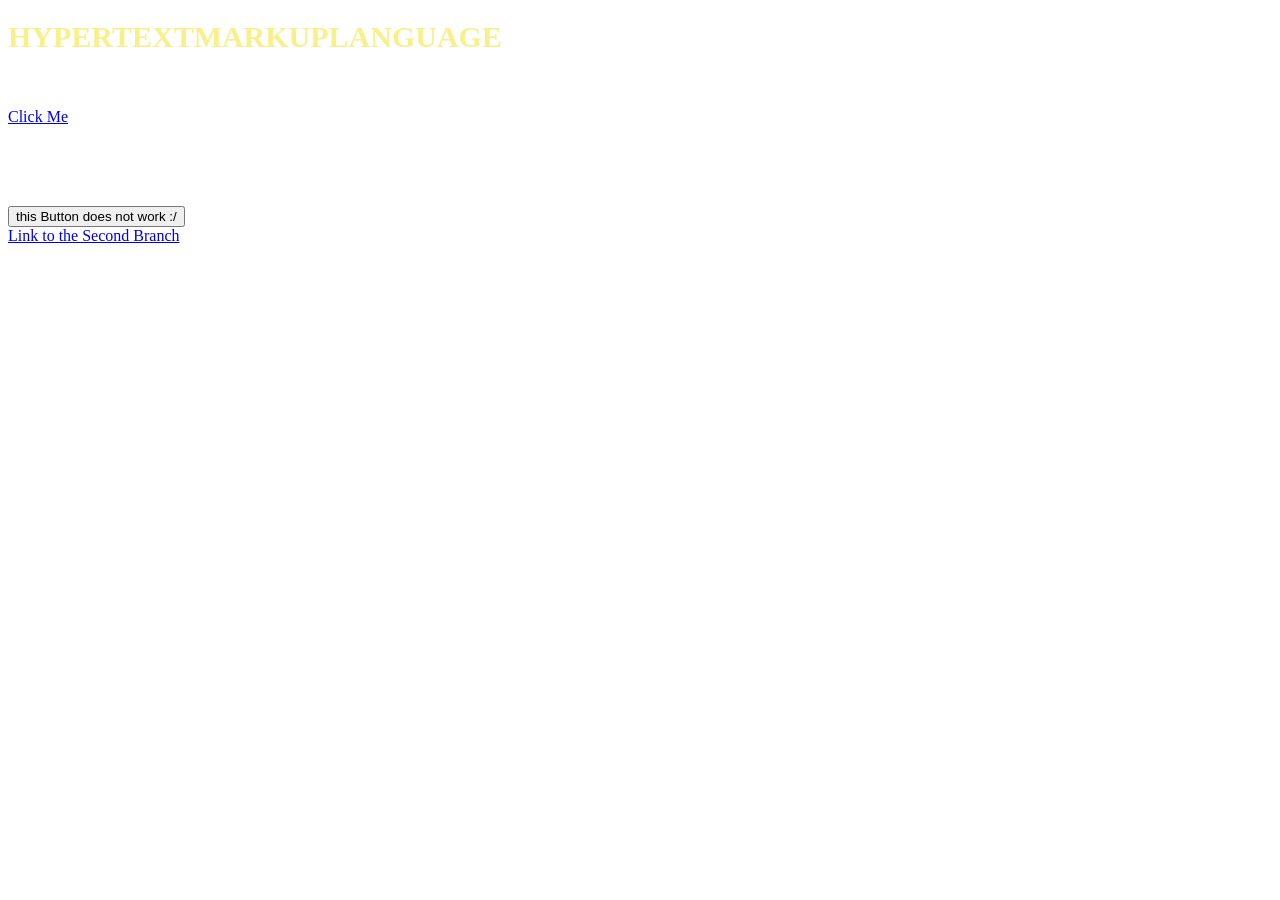
<file: index.html>
<!DOCTYPE html>
<html>
    <head>
        <title> website!!!!</title>
    <script src="/script .js" defer></script>
       <link rel="stylesheet" href="style.css">
    </head>
    <body>
        <h1 id="title">HYPERTEXTMARKUPLANGUAGE</h1>
        <br>
        <p, id = "paragraph"></p>
        <a href="https://www.google.com/url?sa=i&source=web&rct=j&url=https://www.youtube.com/watch?v%3DdQw4w9WgXcQ&ved=2ahUKEwi4jfL-89KWAxWVETQIHcXHHuMQy_kOegoIAggACAAIBBAF&opi=89978449&cd&psig=AOvVaw2KKQdacWVFsc7aG_MIk4VB&ust=1788541918421000">Click Me</a>
        <br>
        <h1 id = "hiddenText">
            Button didnt work try again :P
        </h1>
        <button type ="button" onclick= "showText();">this Button does not work :/</button>
        <br>
        <a href="dev_quinn.html">Link to the Second Branch</a>
    </body>
</html>
</file>
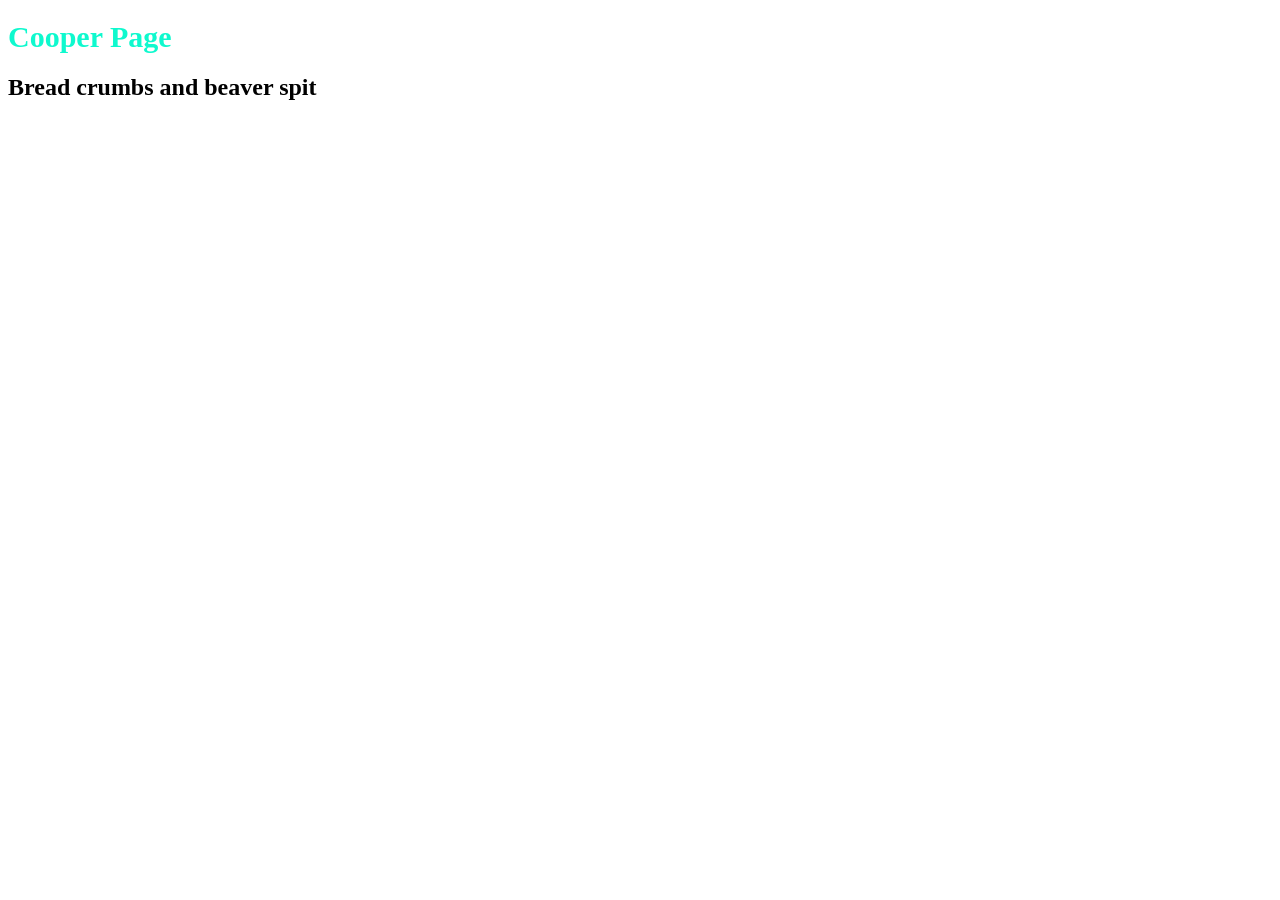
<file: Cooper.html>
<!DOCTYPE html>
<html>
    <head>
        <title> website!!!!</title>
    <script src="/script .js" defer></script>
       <link rel="stylesheet" href="style.css">
    </head>
    <body>
        <h1 id="title">Cooper Page </h1>
        <h2>Bread crumbs and beaver spit</h2>
    </body>
</html>
</file>
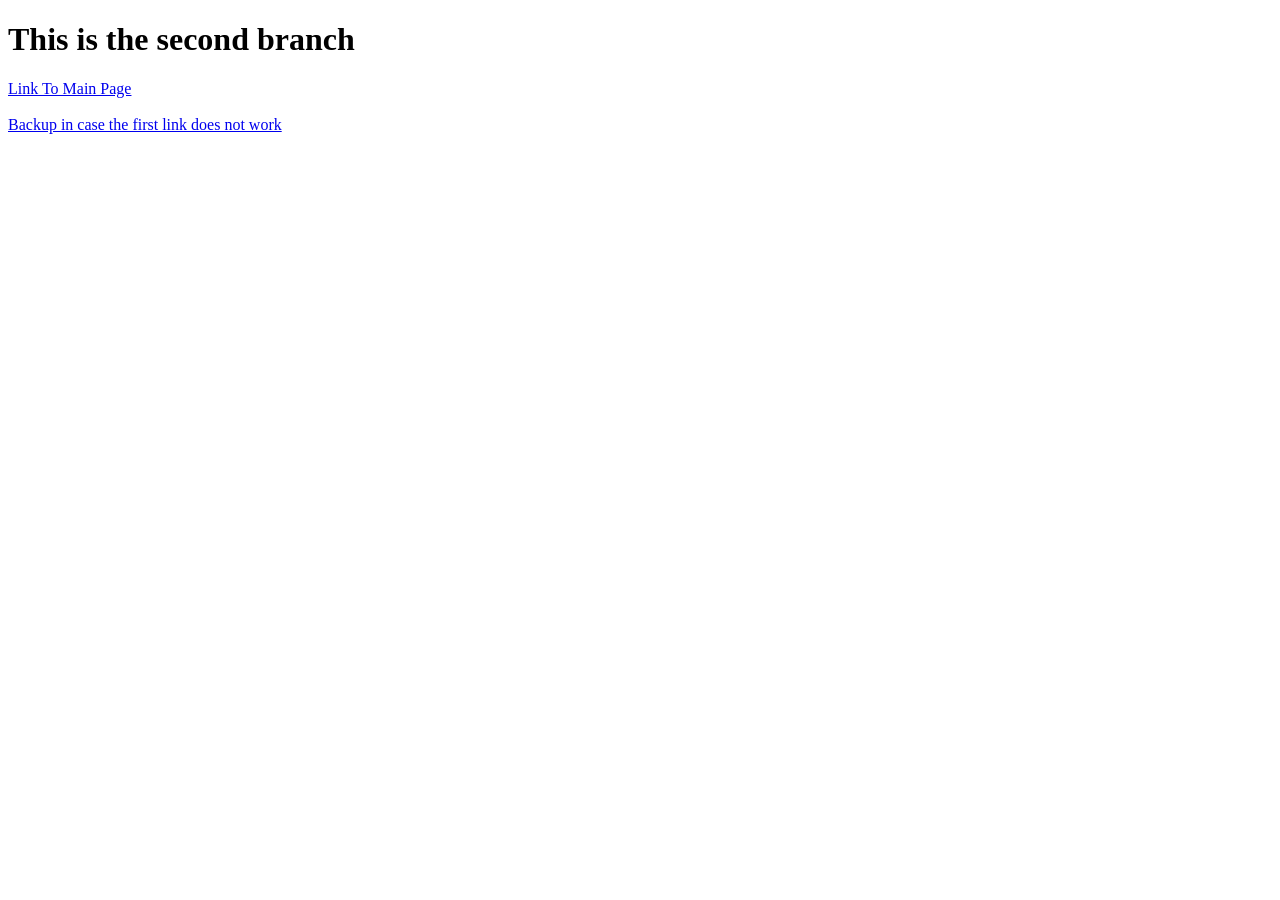
<file: dev_quinn.html>
<!DOCTYPE html>
<html lang="en">
<head>
    <meta charset="UTF-8">
    <meta name="viewport" content="width=device-width, initial-scale=1.0">
    <title>Quinn's Branch</title>
</head>
<body>
    <h1>
        This is the second branch
    </h1>

    <a href="/index.html">Link To Main Page</a>
    <br>
    <br>
    <a href="https://www.google.com/url?sa=i&source=web&rct=j&url=https://www.youtube.com/watch?v%3DdQw4w9WgXcQ&ved=2ahUKEwi4jfL-89KWAxWVETQIHcXHHuMQy_kOegoIAggACAAIBBAF&opi=89978449&cd&psig=AOvVaw2KKQdacWVFsc7aG_MIk4VB&ust=1788541918421000">Backup in case the first link does not work</a>

</body>
</html>
</file>
<file: style.css>
#title {
    color: black;
    font-size:30px;
}
#paragraph {
    color: black
}
#hiddenText {
    visibility:hidden;
}
</file>
